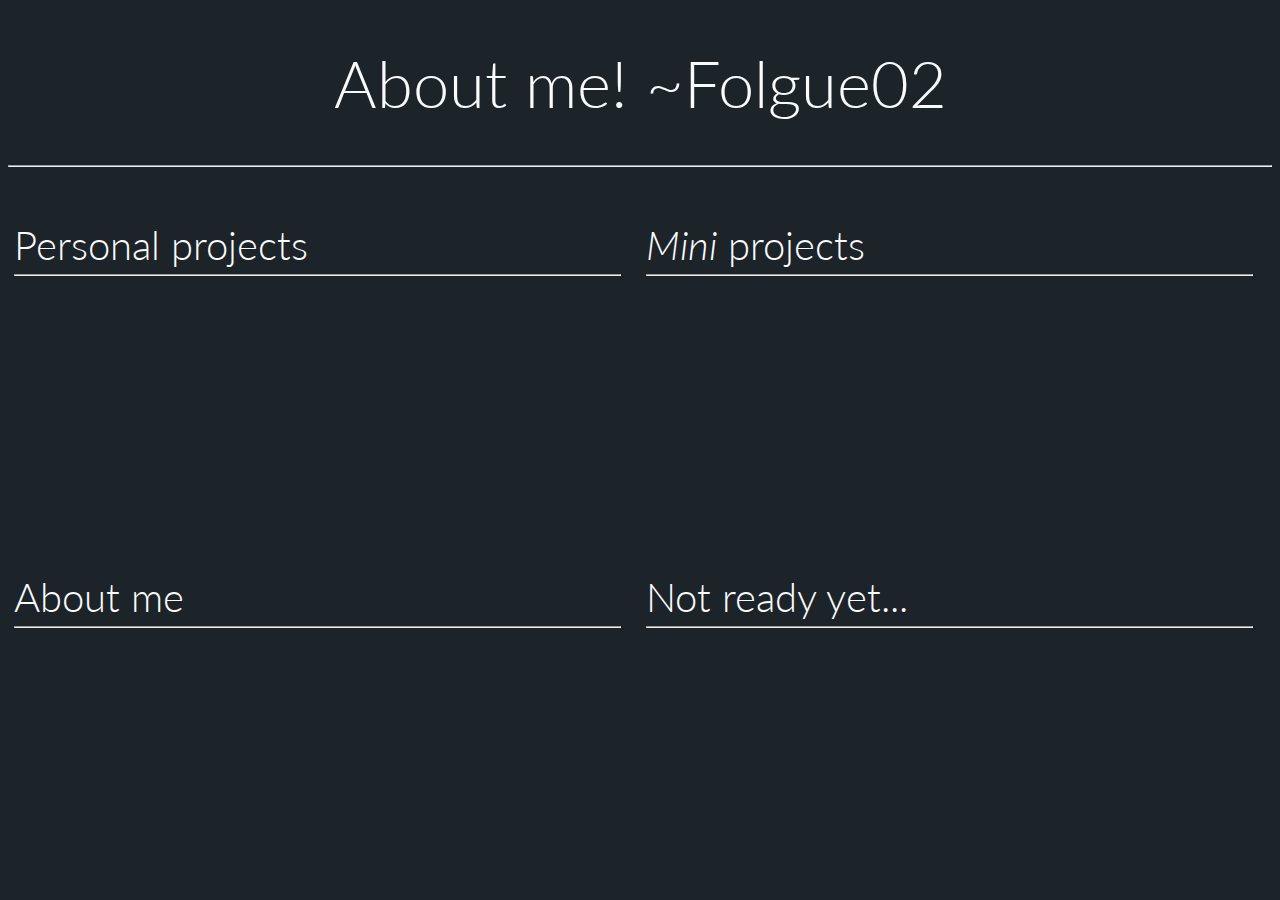
<file: index.html>
<!DOCTYPE html>
<html>
    <head>
        <title>About me :: Homepage</title>
        <link rel="stylesheet" type="text/css" href="styles.css"/>
    </head>
    <body>
        <h1>About me! ~Folgue02</h1>
        <hr/>

        <table class="content-table">
            <tr>
                <td>
                    <div class="section-card personal-projects" id="personal-projects">
                        <div class="section-content">
                            <p class="section-title">Personal projects</p>
                            <hr/>
                            <p class="section-description">
                                Projects that I consider more serious/useful
                                than the rest.
                            </p>
                        </div>
                        <div class="section-bg"/>
                    </div>
                </td>
                <td>
                    <div class="section-card" id="mini-projects">
                        <div class="section-content">
                            <p class="section-title"><i>Mini</i> projects</p>
                            <hr/>
                            <p class="section-description">
                                Small projects made with out of curiosity,
                                or sometimes with the purpose of checking new 
                                languages or technologies.
                            </p>
                        </div>
                        <div class="section-bg"/>
                    </div>
                </td>
            </tr>
            <tr>
                <td>
                    <div class="section-card" id="about-me">
                        <div class="section-content">
                            <p class="section-title">About me</p>
                            <hr/>
                            <p class="section-description">
                                A brief summary of how I developed
                                my interest towards computers, both 
                                in the hardware and software side.
                            </p>
                        </div>
                        <div class="section-bg"/>
                    </div>
                </td>
                <td>
                    <div class="section-card">
                        <div class="section-content">
                            <p class="section-title">Not ready yet...</p>
                            <hr/>
                            <p class="section-description">
                                Still working on it...
                            </p>
                        </div>
                        <div class="section-bg"/>
                    </div>
                </td>
            </tr>
        </table>
        <script src="./script.js"></script>
    </body>
</html>
</file>
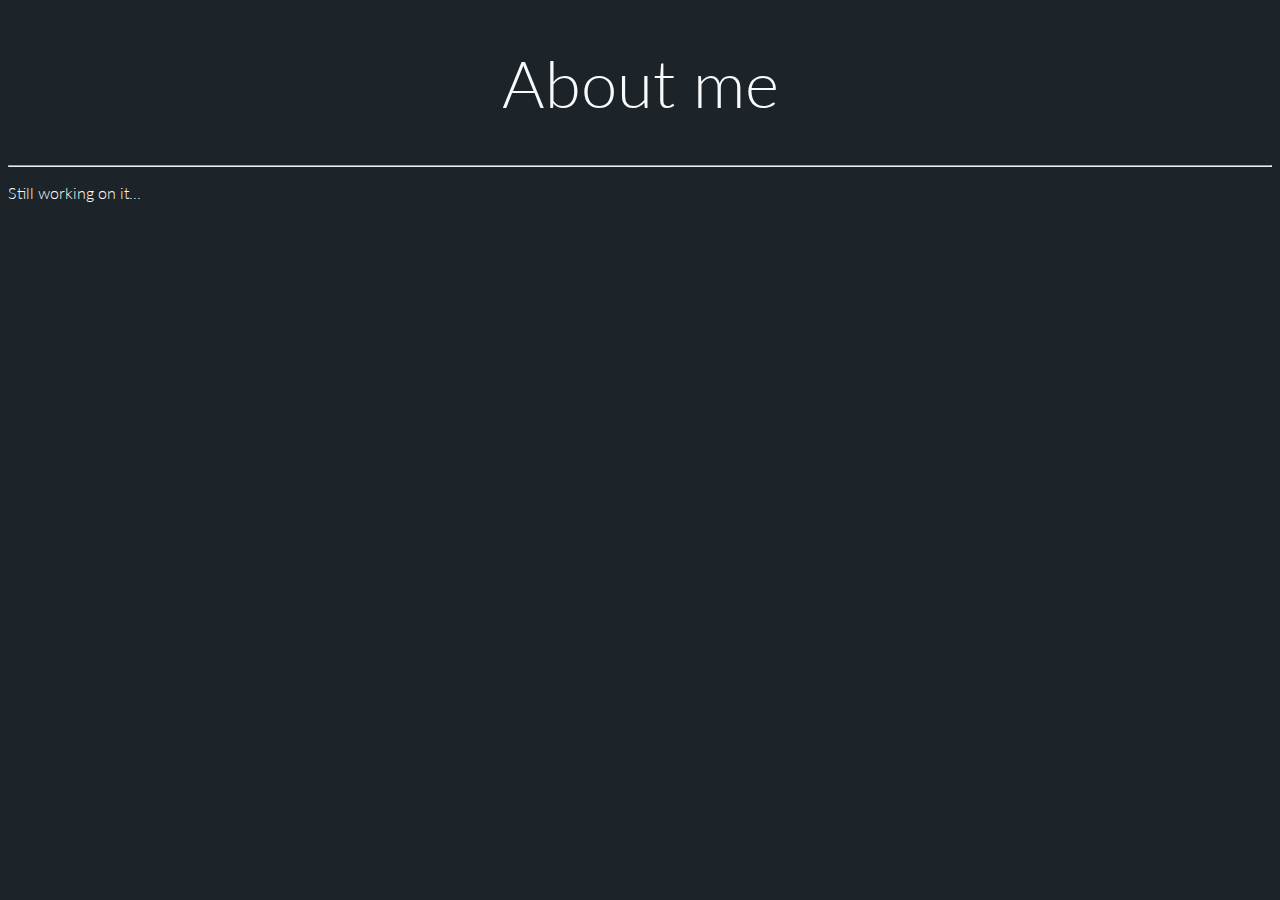
<file: about-me.html>
<!DOCTYPE html>
<html>
    <head>
        <title>Personal projects</title>
        <link rel="stylesheet" href="styles.css"/>
    </head>
    <body>
        <h1>About me</h1>
        <hr/>
        <p>Still working on it...</p>
    </body>
</html>
</file>
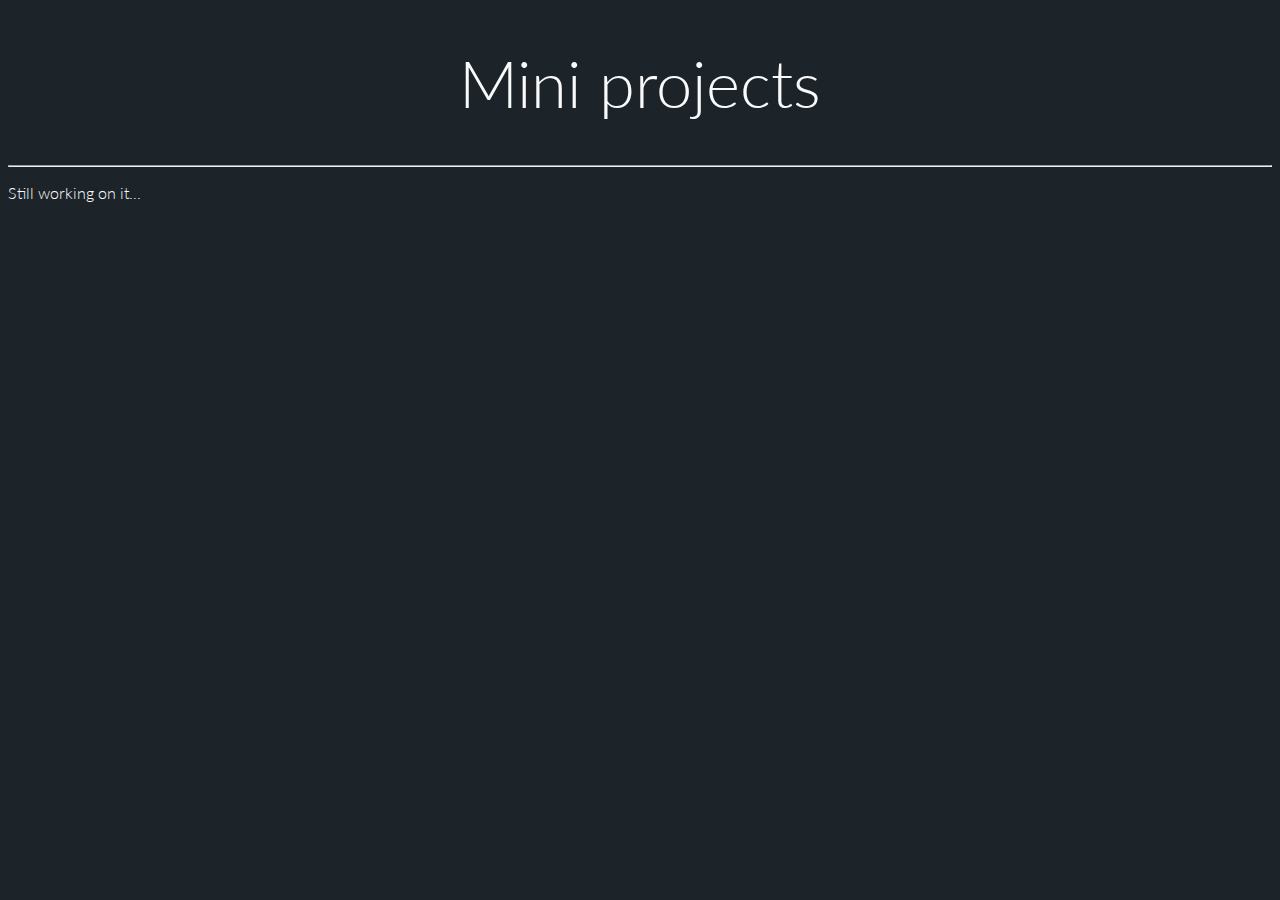
<file: mini-projects.html>
<!DOCTYPE html>
<html>
    <head>
        <title>Personal projects</title>
        <link rel="stylesheet" href="styles.css"/>
    </head>
    <body>
        <h1>Mini projects</h1>
        <hr/>
        <p>Still working on it...</p>
    </body>
</html>
</file>
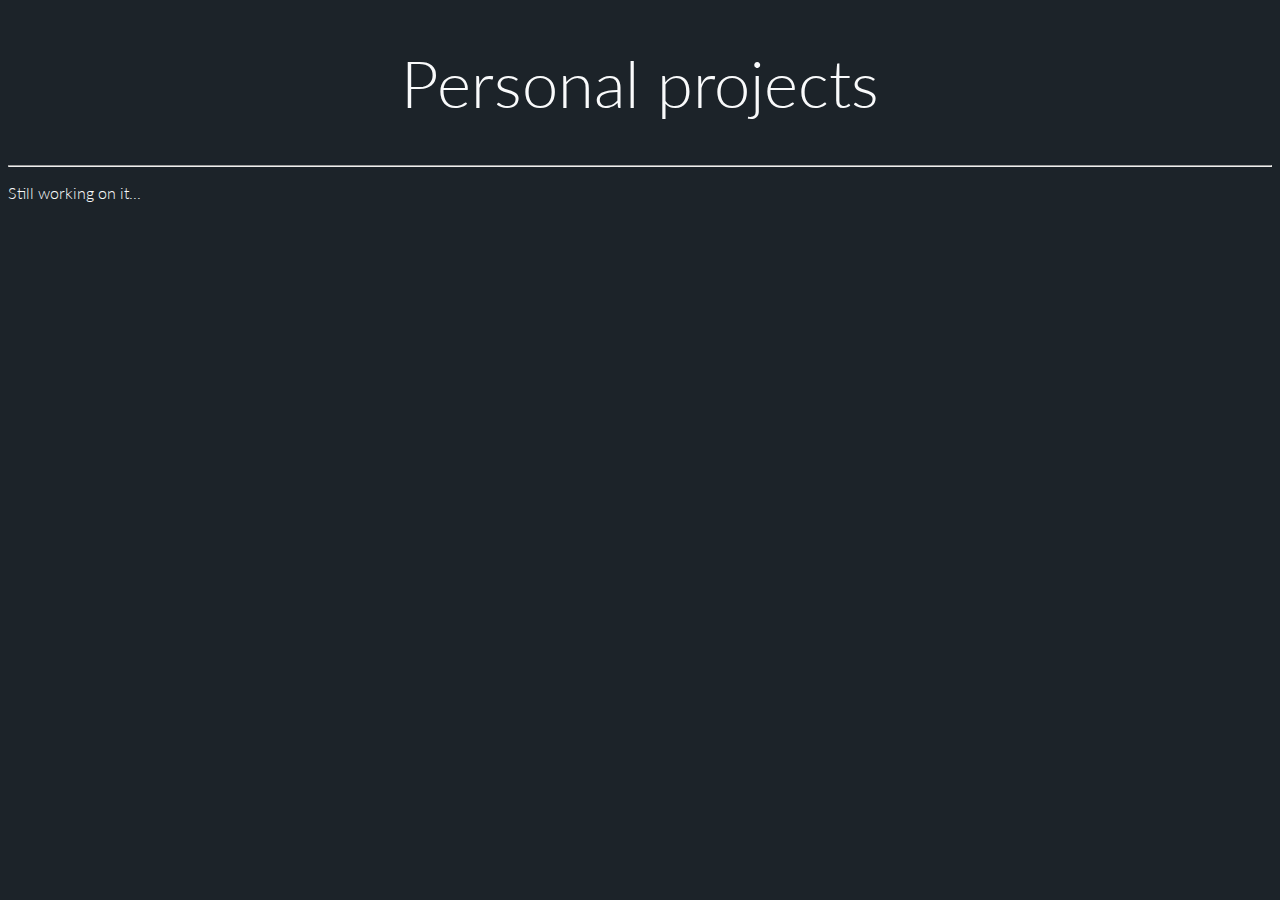
<file: personal-projects.html>
<!DOCTYPE html>
<html>
    <head>
        <title>Personal projects</title>
        <link rel="stylesheet" href="styles.css"/>
    </head>
    <body>
        <h1>Personal projects</h1>
        <hr/>
        <p>Still working on it...</p>
    </body>
</html>
</file>
<file: styles.css>
@import url('https://fonts.googleapis.com/css2?family=Inconsolata&family=Lato:ital,wght@0,100;0,300;0,400;0,700;0,900;1,100;1,300;1,400;1,700;1,900&family=Nanum+Pen+Script&family=Roboto:wght@100;300;400&display=swap');

:root {
    --background-color: #1c2329;
    --foreground-color: #f9fafb; 
    --section-border-radius: 20px;
}

html {
    background-color: var(--background-color);
    color: var(--foreground-color);
    font-family: 'Lato', sans-serif;
    font-weight: 300;
}

h1 {
    font-family: 'Lato', sans-serif;
    font-weight: 300;
    font-size: 65px;
    text-align: center;
}

table.content-table {
    border-collapse: collapse;
    padding: 20px;
    width: 100%;
}

div.section-card {
    cursor: pointer;
    position: relative;
    width: 98%;
    height: 350px;
    border-radius: var(--section-border-radius);
    transition: 0.5s;
}

div.section-card:hover {
    box-shadow: 3px 3px 10px black;
}

div.section-content {
    padding: 5px;
}

div.section-content hr {
    margin-top: 5px;
}

div.section-card  div.section-content p.section-title { 
    margin-bottom: 0;
    font-size: 40px;
    transition: 0.5s;
}

p.section-description {
    opacity: 0;
    padding-left: 10px;
    padding-right: 10px;
    font-size: 25px;
    transition: opacity 1.5s;
}

div.section-bg {
    background-image: url("images/sample-lake.jpg");
    border-radius: var(--section-border-radius);
    width: 100%;
    height: 100%;
    position: absolute;
    top: 0;
    left: 0;
    background-size: cover;
    opacity: 0;
    filter: blur(4px);
    transition: 0.8s;
}

table.content-table tr td {
    width: 49%; 
}

div.section-card:hover div.section-bg {
    opacity: 0.3;
}

div.section-card:hover div.section-content p.section-description {
    opacity: 1;
    transition: 0.80s;
}

div.section-card:hover div.section-content p.section-title {
    position: relative;
    padding-left: 20px;
}

div.personal-projects div.section-bg {
    background-image: url("images/rusty-gears.jpg");
}

div.mini-projects div.section-bg {
    background-image: url("images/circuit-board.jpg");
}
</file>
